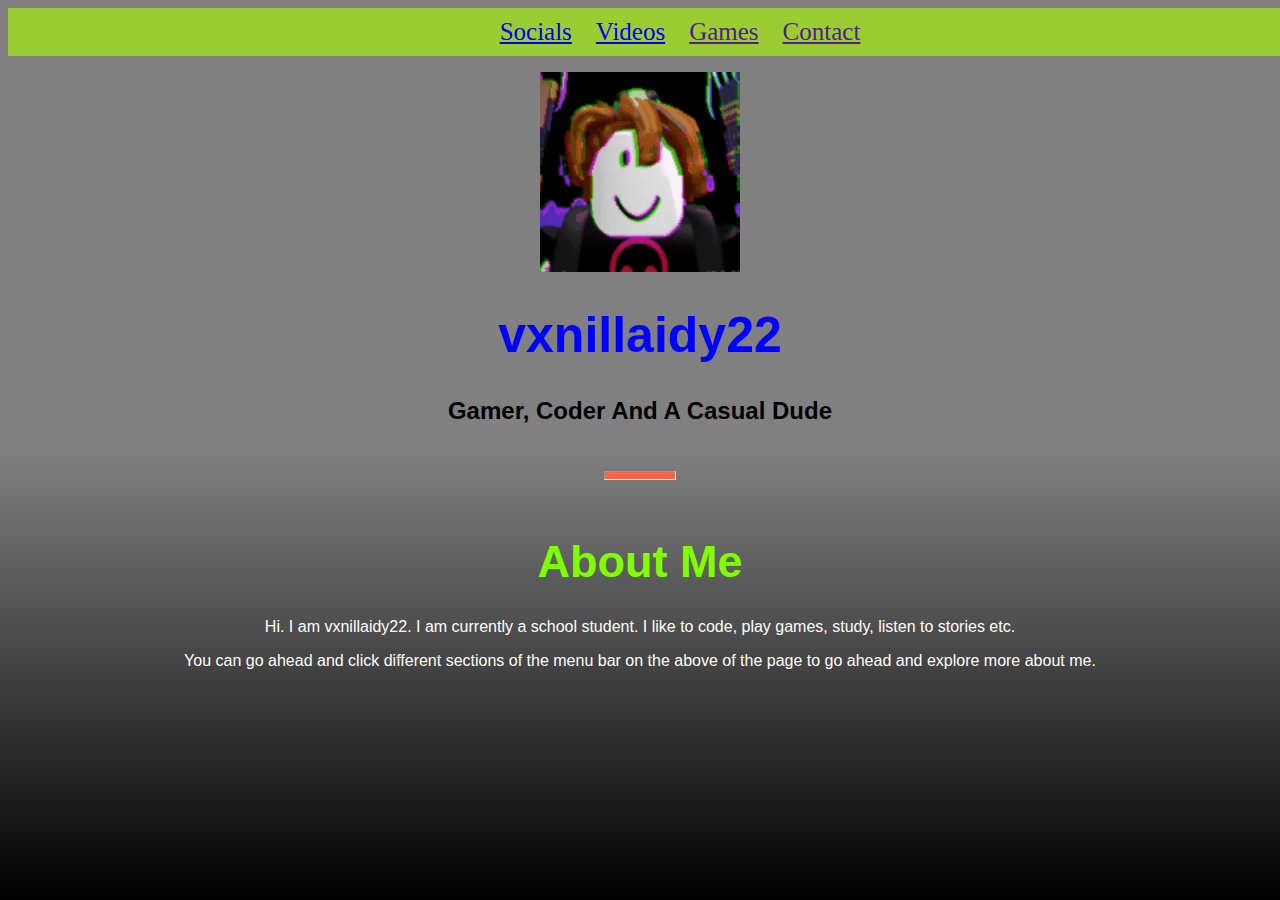
<file: index.html>
<html>

    <head>
        <title>
            vxnillaidy22
        </title>
        <link rel="stylesheet" href="style.css">
    </head>

    <body>

        <ul class="menu">
            <li class="links"><a href="socials.html">Socials</a></li>
            <li class="links"><a href="videos.html">Videos</a></li>
            <li class="links"><a href="">Games</a></li>
            <li class="links"><a href="">Contact</a></li>
        </ul>

        <section id="welcome">
            <img id="profilepic" src="pfp.gif">
            <h1 id="namehead">vxnillaidy22</h1>
            <h2>Gamer, Coder And A Casual Dude</h2>
        </section>

        <br>
        <hr id="bar">
        <br>

        <section id="about">
            <h1 id="abouthead">About Me</h1>
            <p>Hi. I am vxnillaidy22. I am currently a school student. I like to code, play games, study, listen to stories etc.</p>
            <p>You can go ahead and click different sections of the menu bar on the above of the page to go ahead and explore more about me.</p>
        </section>

    </body>

</html>
</file>
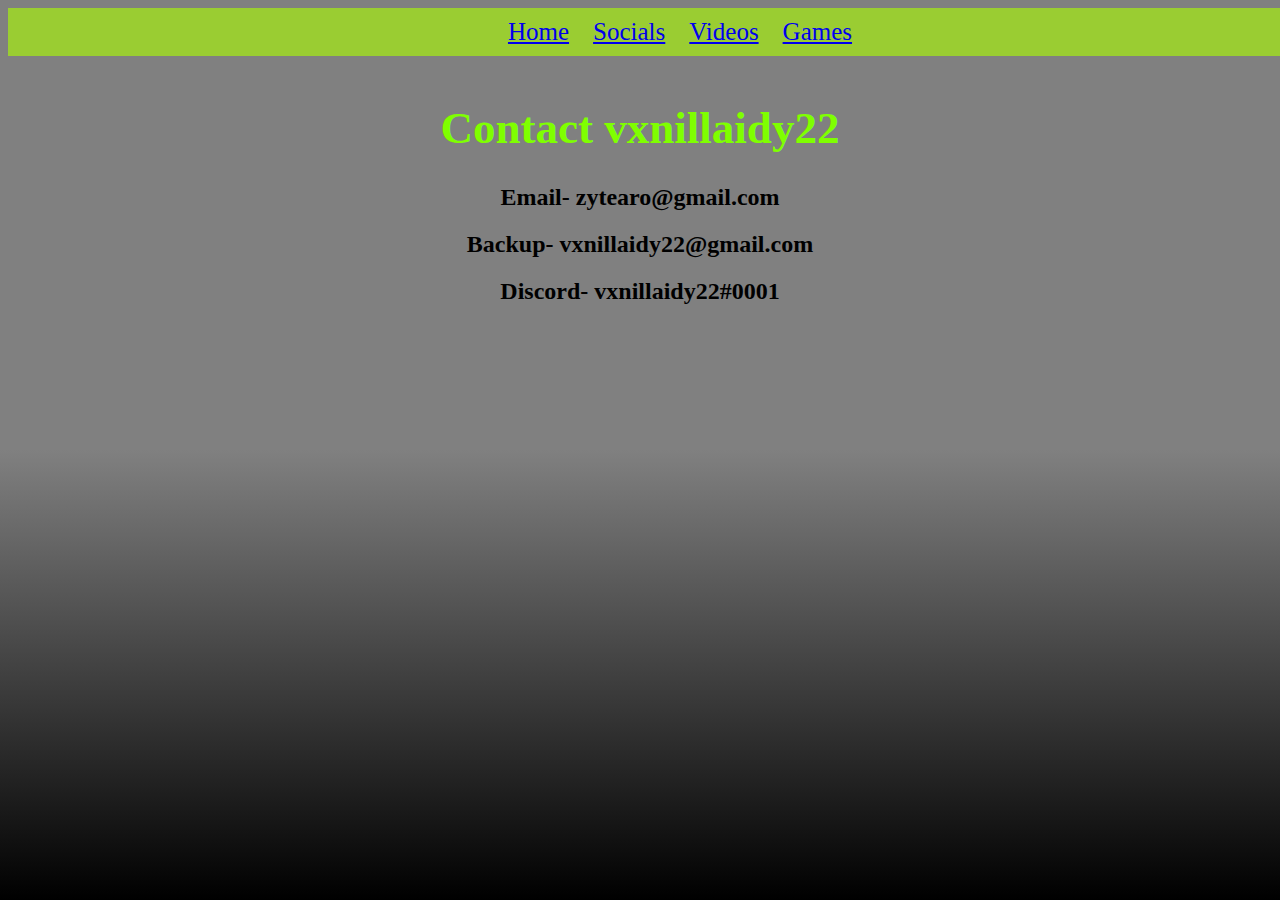
<file: contact.html>
<html>
    <head>
        <title>
            vxnillaidy22's contact
        </title>
        <link rel="stylesheet" href="style.css">
    </head>
    <body>
        <ul class="menu">
            <li class="links"><a href="index.html">Home</a></li>
            <li class="links"><a href="socials.html">Socials</a></li>
            <li class="links"><a href="videos.html">Videos</a></li>
            <li class="links"><a href="favgames.html">Games</a></li>
        </ul>
        <section id="contact">
            <h1 id="abouthead">Contact vxnillaidy22</h1>
            <h2>Email- zytearo@gmail.com</h2>
            <h2>Backup- vxnillaidy22@gmail.com</h2>
            <h2>Discord- vxnillaidy22#0001</h2>
        </section>
    </body>
</html>
</file>
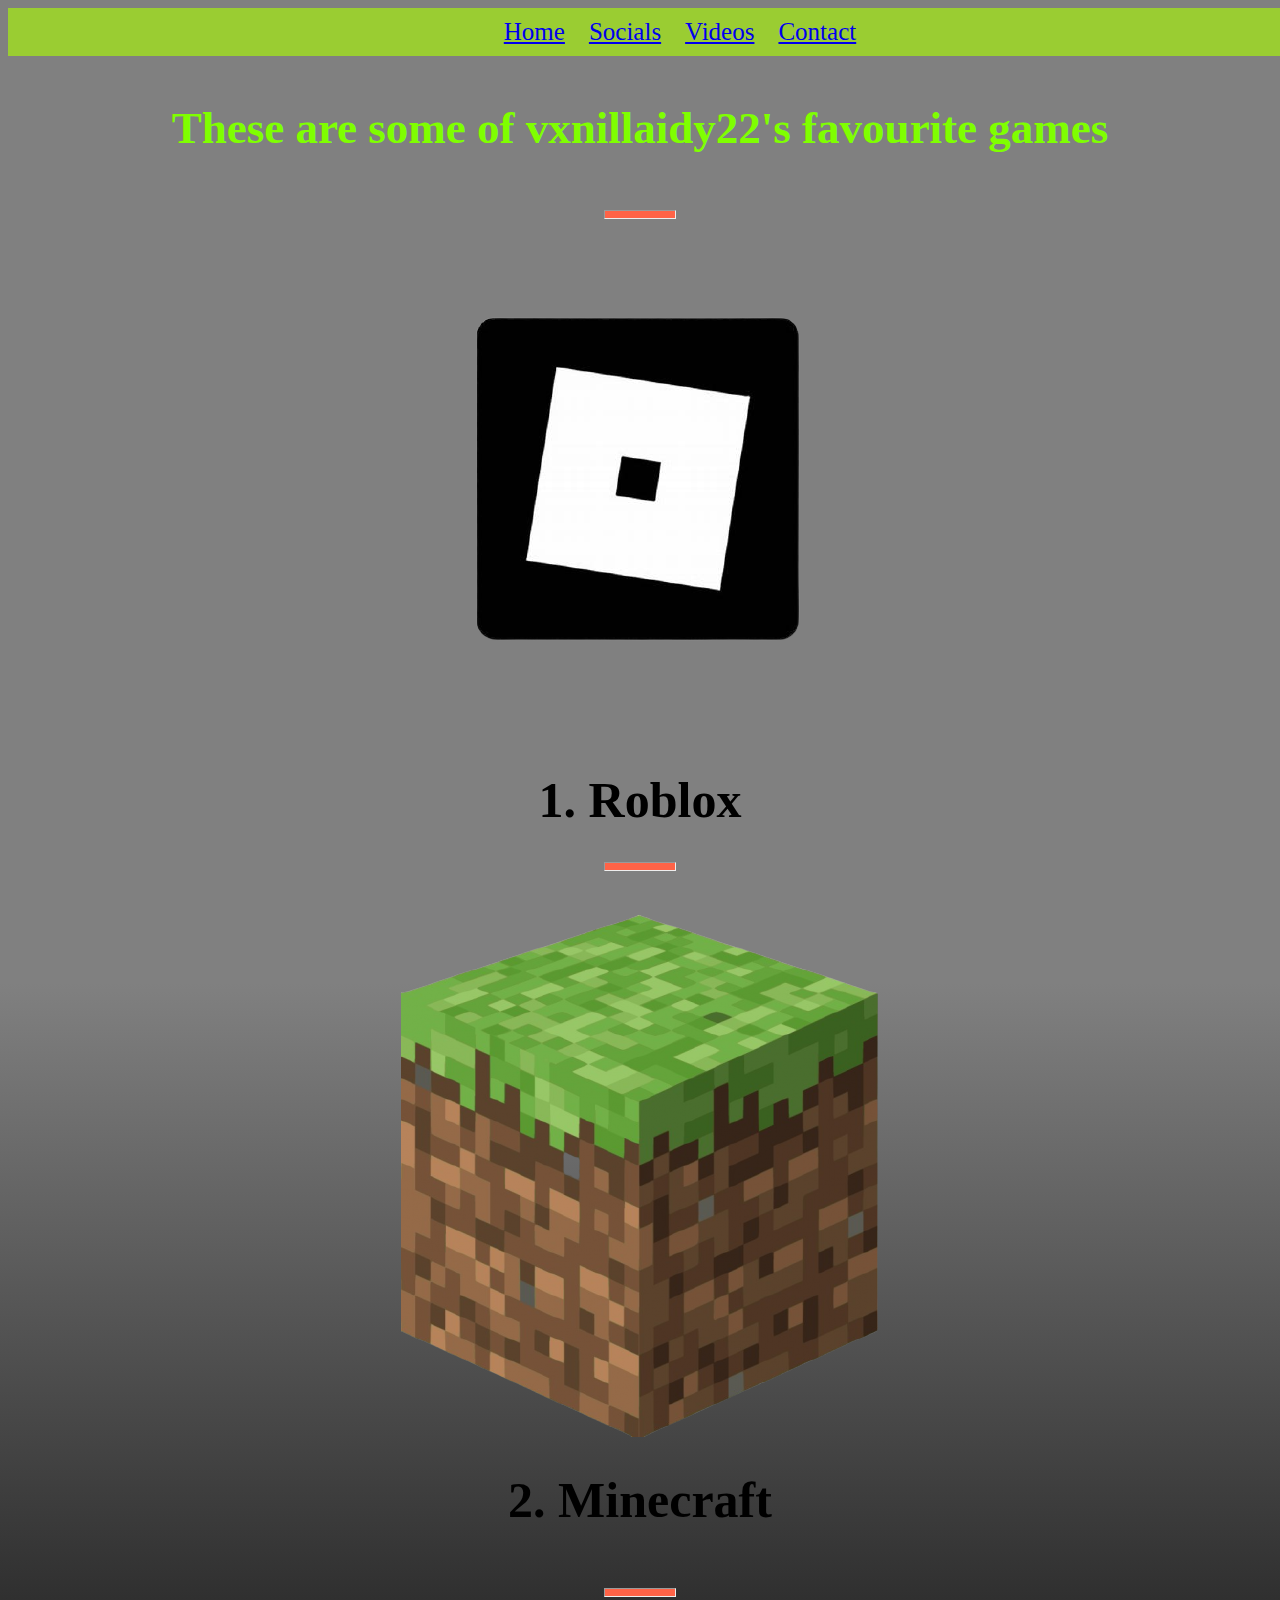
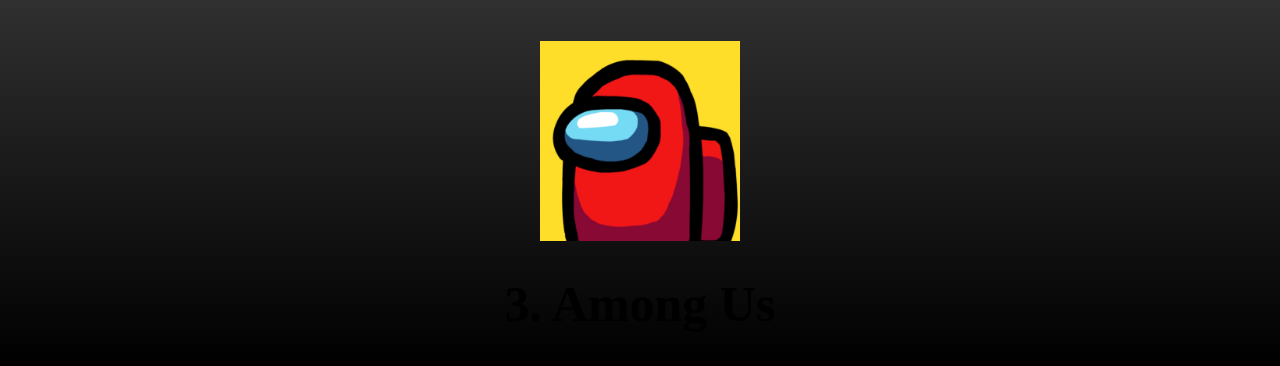
<file: favgames.html>
<html>
    <head>
        <title>
            vxnillaidy22's favourite games
        </title>
        <link rel="stylesheet" href="style.css">
    </head>
    <body>
        <ul class="menu">
            <li class="links"><a href="index.html">Home</a></li>
            <li class="links"><a href="socials.html">Socials</a></li>
            <li class="links"><a href="videos.html">Videos</a></li>
            <li class="links"><a href="contact.html">Contact</a></li>
        </ul>
        
        <section id="favgames">
            <h1 id="abouthead">These are some of vxnillaidy22's favourite games</h1>
            <br>
            <hr id="bar">
            <br>
            <img src="rblx logo.png">
            <h1>1. Roblox</h1>
            <hr id="bar">
            <br>
            <br>
            <img src="mc logo.png">
            <h1>2. Minecraft</h1>
            <br>
            <hr id="bar">
            <br>
            <br>
            <img id="profilepic" src="among us logo.jpg">
            <h1 id="colorwhite">3. Among Us</h1>
        </section>
    </body>
</html>
</file>
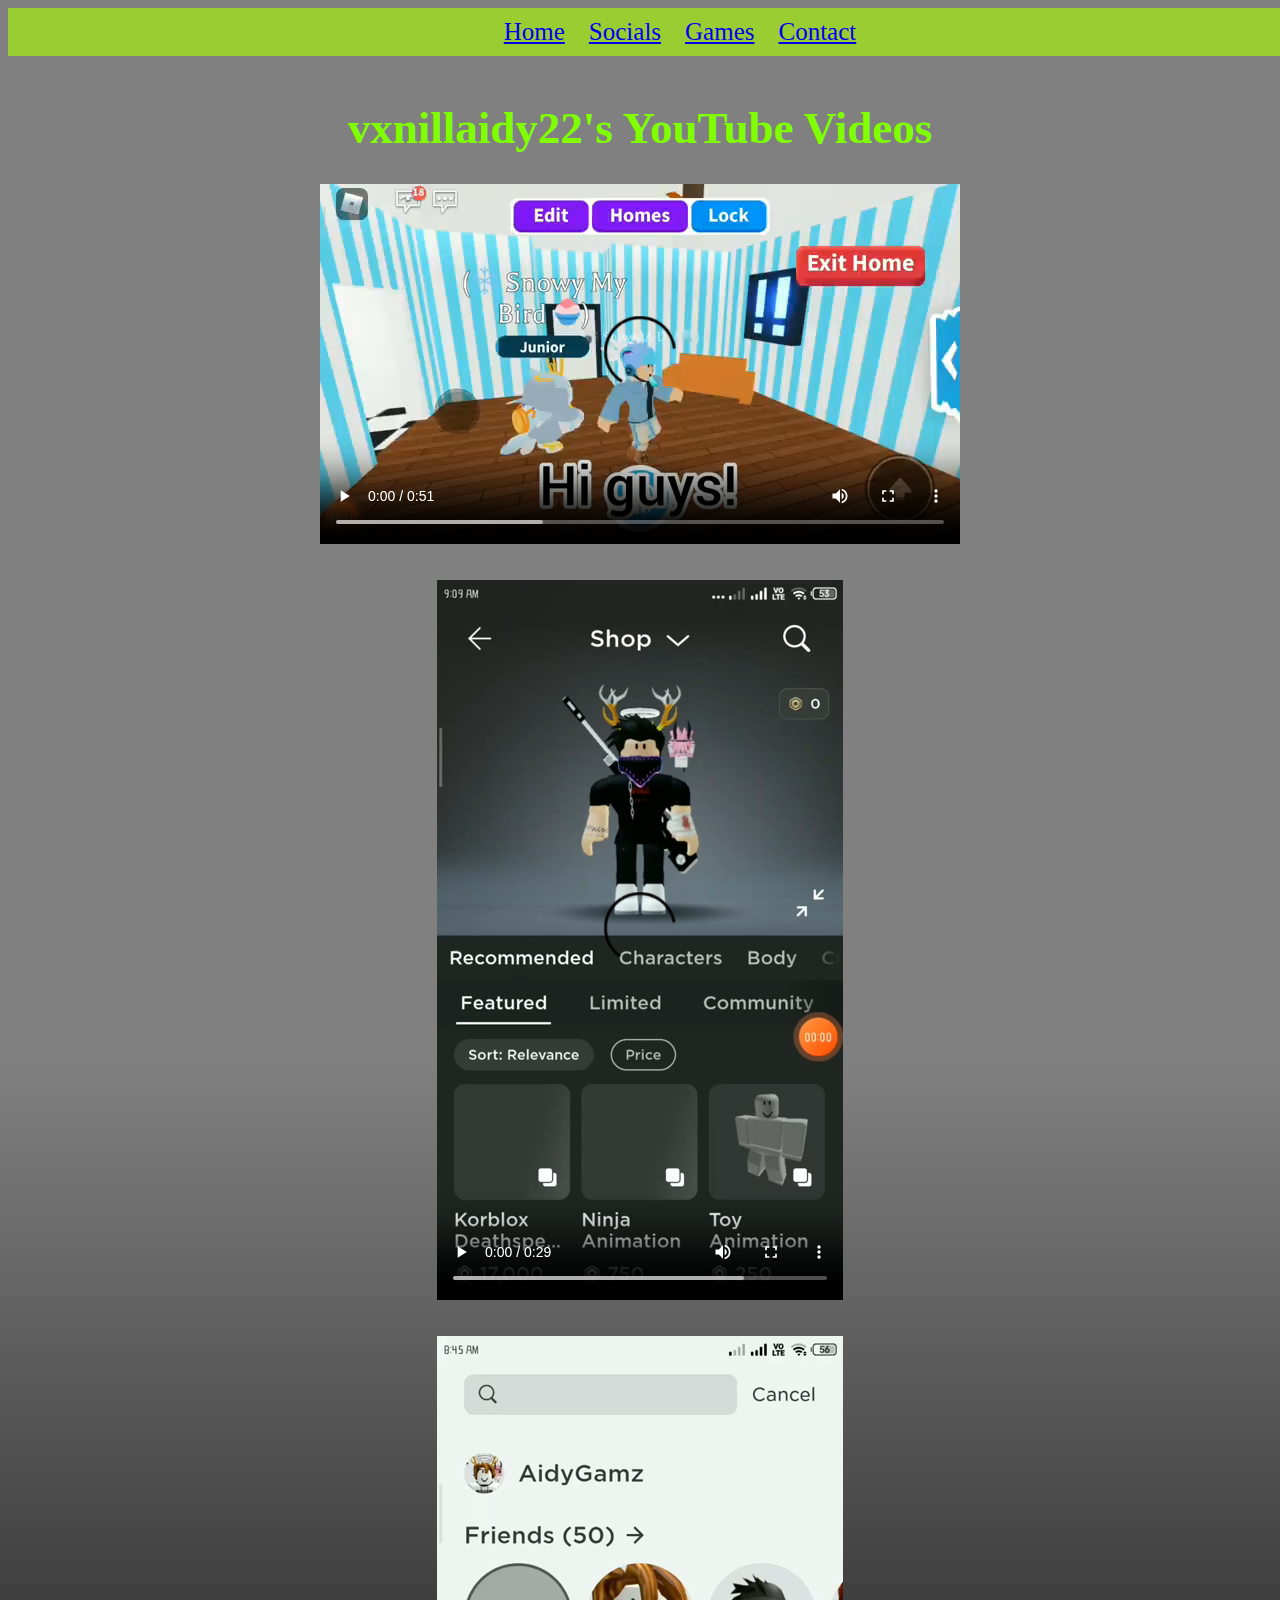
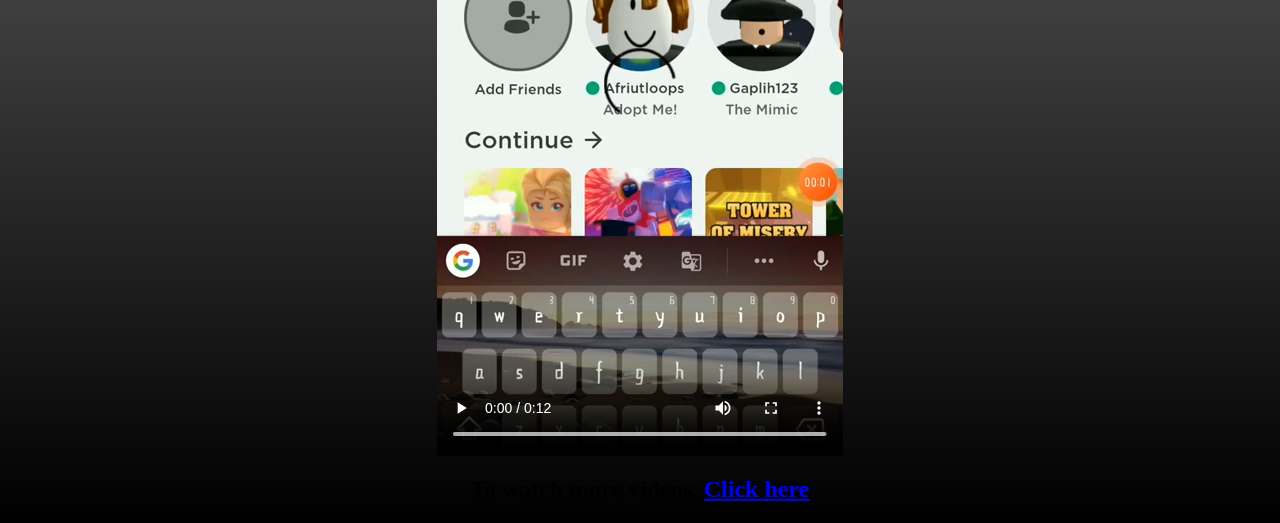
<file: videos.html>
<html>

    <head>
        <title>
            vxnillaidy22's videos
        </title>

        <link rel="stylesheet" href="style.css">
    </head>

    <body>

        <ul class="menu">
            <li class="links"><a href="index.html">Home</a></li>
            <li class="links"><a href="socials.html">Socials</a></li>
            <li class="links"><a href="favgames.html">Games</a></li>
            <li class="links"><a href="contact.html">Contact</a></li>
        </ul>

        <section id="ytvids">
            <h1 id="abouthead">vxnillaidy22's YouTube Videos</h1>
            <video controls>
                <source src="Introduce Channel.mp4">
            </video>
            <br>
            <br>
            <br>
            <video controls>
                <source src="But if you close your eyes....mp4">
            </video>
            <br>
            <br>
            <br>
            <video controls>
                <source src="Definition of scam.mp4">
            </video>
            <br>
            <h2 id="colorwhite">To watch more videos, <a href="https://www.youtube.com/channel/UCWeThKr-N4l1SW5YIp3ZLew/videos">Click here</a></h2>
        </section>
    </body>

</html>
</file>
<file: style.css>
body{
    background: linear-gradient(gray 50%, black 100%);
    text-align: center;
}

#profilepic{
    height: 200px;
    width: 200px;
}

h1{
    font-size: 50px;
}

#welcome{
    font-family: 'Otomanopee One', sans-serif;
}

#namehead{
    color: blue;
}

#about{
    font-family: 'Otomanopee One', sans-serif;
    color: white;
}

#abouthead{
    font-size: 45px;
    color: chartreuse;
}

#bar{
    width: 70px;
    height: 7px;
    background-color: tomato;
}

.sociallinks{
    font-size: 30px;
}

.links{
    list-style: none;
    display: inline-block;
    margin: 10px;
    font-size: 25px;
}

.menu{
    display: inline-block;
    background-color: yellowgreen;
    width: 100%;
    margin-top: 0px;
}

.links:hover{
    font-size: 35px;
}
</file>
